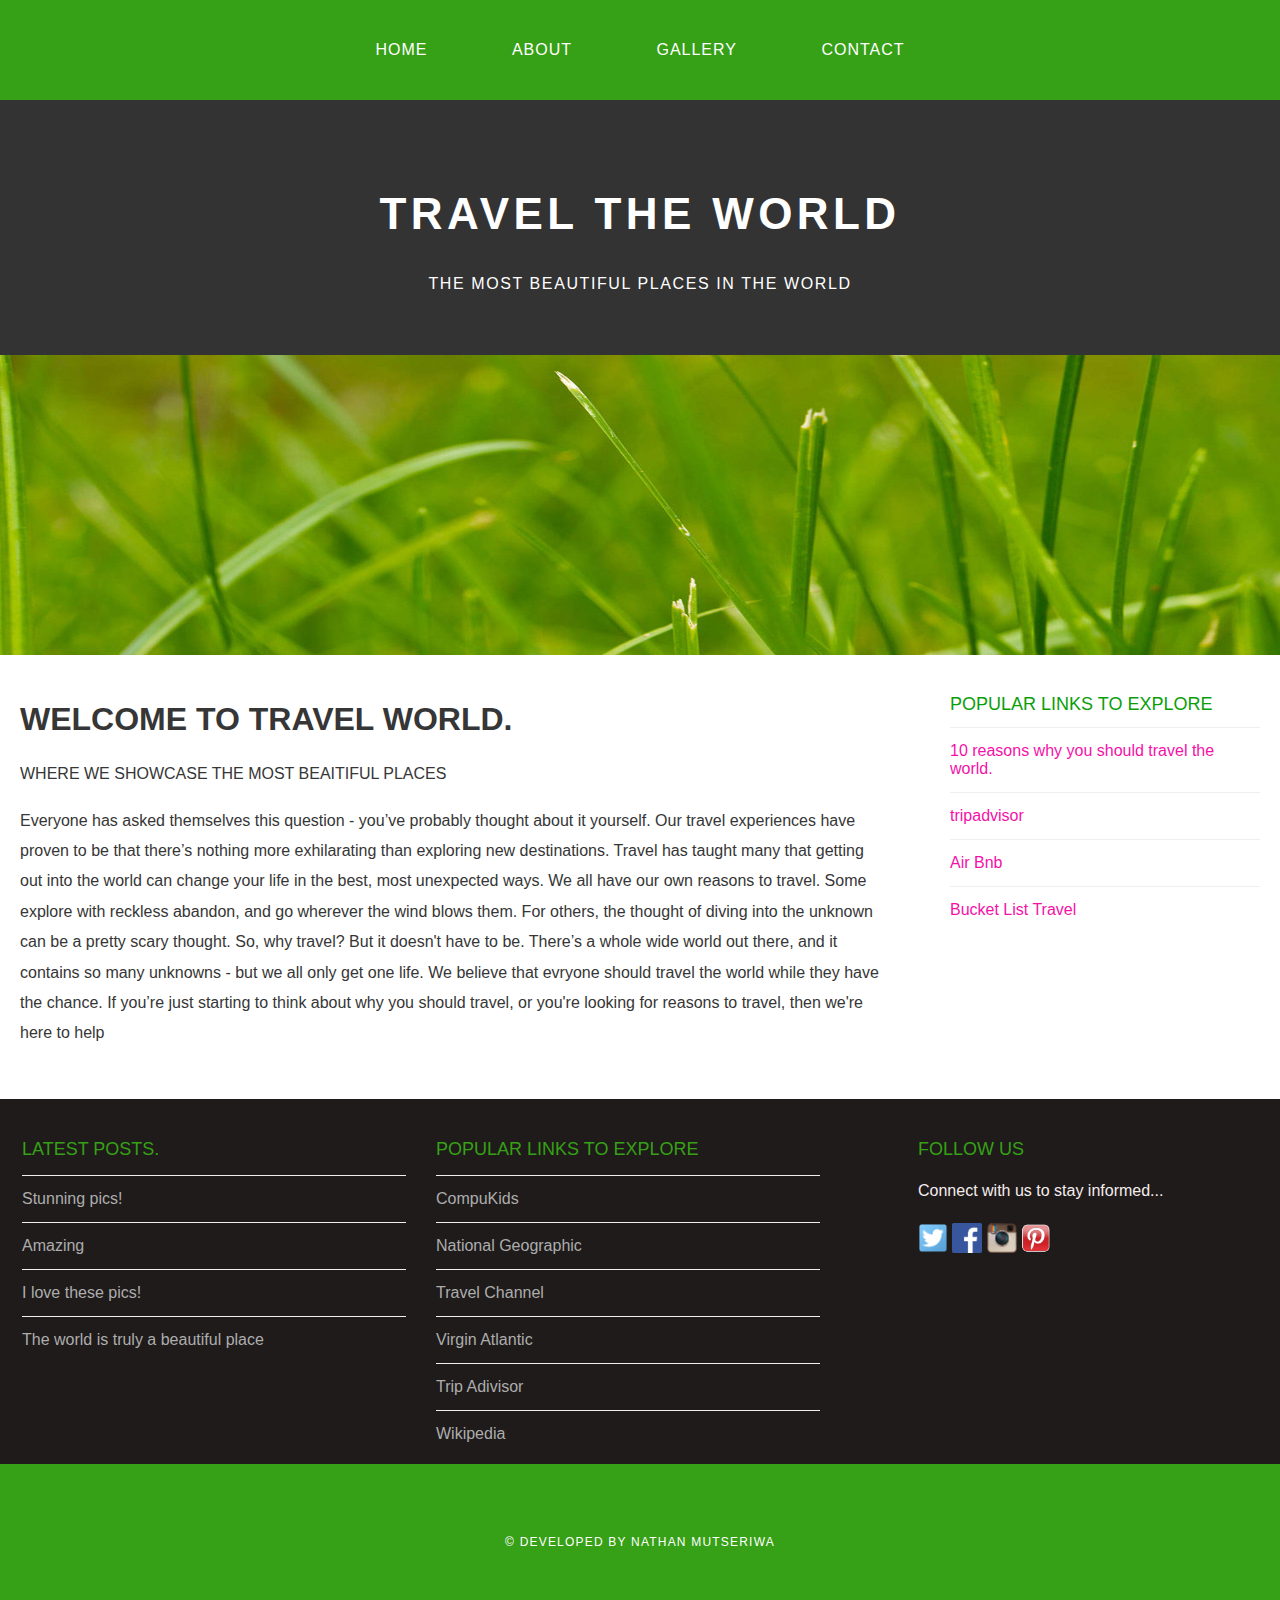
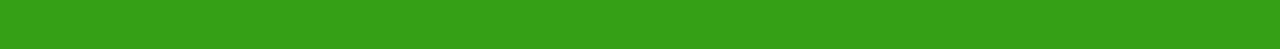
<file: index.html>
<!DOCTYPE html>
<html>
    <head>
        <title>Travel the world</title>
        <link rel="stylesheet" href="style.css"/>
    </head>

    <body>
<div id ="menu">
<ul>
    <li><a href="#">Home</a></li>
    <li><a href="about.html">About</a></li>
    <li><a href="gallery.html">Gallery</a></li>
    <li><a href="contact.html">Contact</a></li>
</ul>
</div>
<div id="header">
<h1>TRAVEL THE WORLD</h1>
<p>THE MOST BEAUTIFUL PLACES IN THE WORLD</p>
</div>
    </body>
    <div id="banner">
        <img src="images/pic01.jpg"/>

        <div id="page">
                <div id="content">
                    <h1>WELCOME TO TRAVEL WORLD.</h1>
                    <p>WHERE WE SHOWCASE THE MOST BEAITIFUL PLACES </p>
                    <p>Everyone has asked themselves this question - you’ve probably thought about it yourself. 
                        Our travel experiences have proven to be that there’s nothing more exhilarating than exploring new destinations.
                         Travel has taught many that getting out into the world can change your life in the best, most unexpected ways.
                        We all have our own reasons to travel.
                         Some explore with reckless abandon, 
                         and go wherever the wind blows them. For others,
                          the thought of diving into the unknown can be a pretty scary thought. 
                          So, why travel?
                        But it doesn't have to be.
                        There’s a whole wide world out there, and it contains 
                        so many unknowns - but we all only get one life. We believe that evryone
                         should travel the world while they have the chance. 
                         If you’re just starting to think about why you should travel, 
                         or you're looking for reasons to travel, then we're here to help</p>
                </div>
                    <div id="sidebar">
                        <h2>Popular Links to explore</h2>
                        <ul class="styled">
                        <li><a href ="https://www.smallerearth.com/uk/blog/10-reasons-why-you-should-travel-the-world">10 reasons why you should travel the world.</a></li>
                        <li><a href ="http://tripadvisor.com">tripadvisor</a></li>
                        <li><a href="https://www.google.com/url?sa=t&rct=j&q=&esrc=s&source=web&cd=&cad=rja&uact=8&ved=2ahUKEwi2kKLOyLruAhVmVRUIHSA8CykQ-TAoADAZegQIKRAB&url=http%3A%2F%2Fwww.airbnb.com%2F&usg=AOvVaw1dj7pbIIC0vnJKB3O2a01Q">Air Bnb</a></li>
                        <li><a href="https://www.google.com/url?sa=t&rct=j&q=&esrc=s&source=web&cd=&cad=rja&uact=8&ved=2ahUKEwizyKPzyLruAhVUoXEKHeFRDwMQFjAAegQIARAC&url=https%3A%2F%2Fwww.forbes.com%2Fsites%2Flaurabegleybloom%2F2019%2F09%2F04%2Fbucket-list-travel-the-top-50-places-in-the-world%2F&usg=AOvVaw2d34pAFEsExEVsdwJ7v6Sw">Bucket List Travel</a></li>
                        </ul>
                    </div>
        </div>
        <div id="footer">
            <div id="box1">
                <h2>Latest posts.</h2>
                <ul class="styled">
                <li><a href ="#">Stunning pics!</a></li>
                <li><a href ="#">Amazing</a></li>
                <li><a href ="#">I love these pics!</a></li>
                <li><a href ="#">The world is truly a beautiful place</a></li>
                </ul>
            </div>
            <div id="box2">
                <h2>Popular Links to explore</h2>
                <ul class="styled">
                    <li><a href="http://www.compukids.me">CompuKids</a></li>
                    <li><a href="http://www.nationalgeographic.com/">National Geographic</a></li>
                    <li><a href="http://www.travelchannel.com/">Travel Channel</a></li>
                    <li><a href="http://www.virgin-atlantic.com/us/en.html">Virgin Atlantic</a></li>
                    <li><a href="http://www.tripadvisor.com">Trip Adivisor</a></li>
                    <li><a href="https://en.wikipedia.org/wiki/Main_Page">Wikipedia</a></li>
                    </ul>
            </div>

            <div id="box3">
                <h2>Follow Us</h2>
<p>Connect with us to stay informed...</p>
<a href="#"><img src="images/twitter.png" style="width:30px ;height:30px"/></a>
<a href="#"><img src="images/facebook.png" style="width:30px; height:30px"/></a>
<a href="#"><img src="images/instagram.png" style="width:30px ;height:30px"/></a>
<a href="#"><img src="images/pinterest.png" style="width:30px ;height:30px"></a>
                        </ul>
            </div>

        </div>
        <div id="copyright">
            <p>&copy; Developed By Nathan Mutseriwa</p>
        </div>
        </body>
</html>
</file>
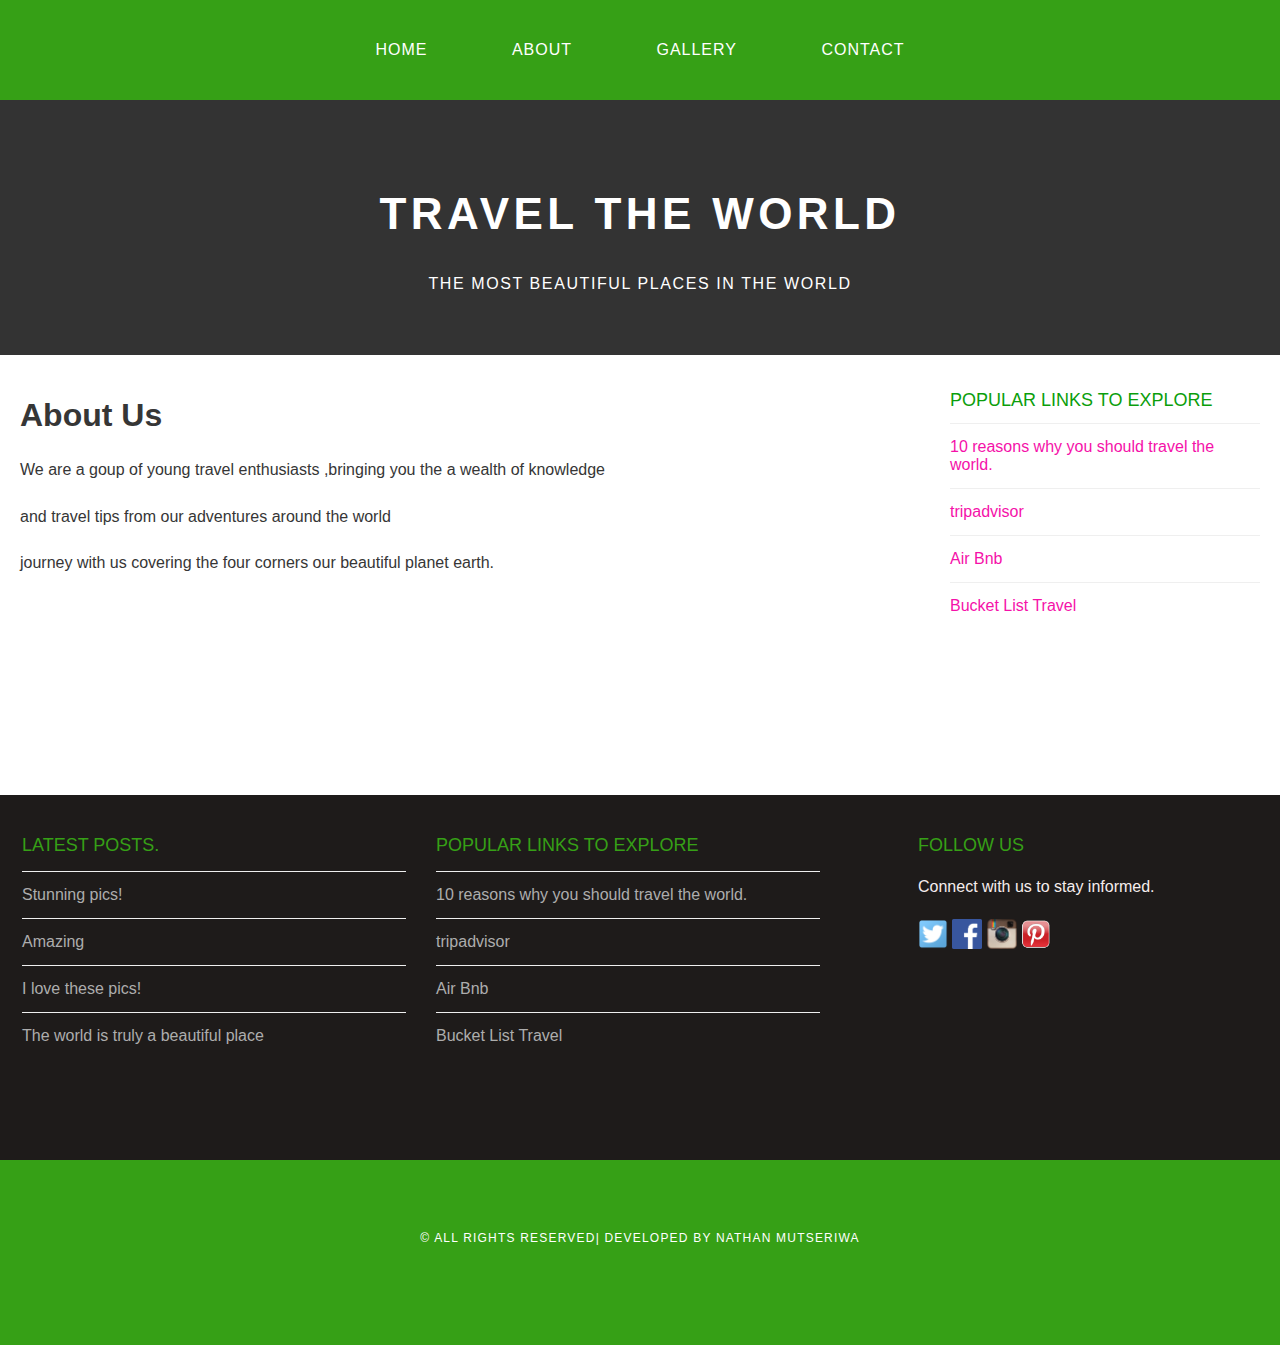
<file: about.html>
<!DOCTYPE html>
<html>
    <head>
        <title>About Us</title>
        <link rel="stylesheet" href="style.css"/>
    </head>

    <body>
<div id ="menu">
<ul>
    <li><a href="index.html">Home</a></li>
    <li><a href="about.html">About</a></li>
    <li><a href="gallery.html">Gallery</a></li>
    <li><a href="contact.html">Contact</a></li>
</ul>
</div>
<div id="header">
<h1>TRAVEL THE WORLD</h1>
<p>THE MOST BEAUTIFUL PLACES IN THE WORLD</p>
</div>
    </body>
    
        <div id="page">
                <div id="content">
                    <h1>About Us</h1>
                    <p>We are a goup of young travel enthusiasts ,bringing you the a wealth of knowledge</p>
                    <p>and travel tips from our adventures around the world </p>
                    <p>journey with us covering the four corners our beautiful planet earth.</p>
                </div>
                    <div id="sidebar">
                        <h2>Popular Links to explore</h2>
                        <ul class="styled">
                        <li><a href ="https://www.smallerearth.com/uk/blog/10-reasons-why-you-should-travel-the-world">10 reasons why you should travel the world.</a></li>
                        <li><a href ="http://tripadvisor.com">tripadvisor</a></li>
                        <li><a href="https://www.google.com/url?sa=t&rct=j&q=&esrc=s&source=web&cd=&cad=rja&uact=8&ved=2ahUKEwi2kKLOyLruAhVmVRUIHSA8CykQ-TAoADAZegQIKRAB&url=http%3A%2F%2Fwww.airbnb.com%2F&usg=AOvVaw1dj7pbIIC0vnJKB3O2a01Q">Air Bnb</a></li>
                        <li><a href="https://www.google.com/url?sa=t&rct=j&q=&esrc=s&source=web&cd=&cad=rja&uact=8&ved=2ahUKEwizyKPzyLruAhVUoXEKHeFRDwMQFjAAegQIARAC&url=https%3A%2F%2Fwww.forbes.com%2Fsites%2Flaurabegleybloom%2F2019%2F09%2F04%2Fbucket-list-travel-the-top-50-places-in-the-world%2F&usg=AOvVaw2d34pAFEsExEVsdwJ7v6Sw">Bucket List Travel</a></li>
                        </ul>
                    </div>
        </div>
        <div id="footer">
            <div id="box1">
                <h2>Latest posts.</h2>
                <ul class="styled">
                <li><a href ="#">Stunning pics!</a></li>
                <li><a href ="#">Amazing</a></li>
                <li><a href ="#">I love these pics!</a></li>
                <li><a href ="#">The world is truly a beautiful place</a></li>
                </ul>
            </div>
            <div id="box2">
                <h2>Popular Links to explore</h2>
                        <ul class="styled">
                        <li><a href ="https://www.smallerearth.com/uk/blog/10-reasons-why-you-should-travel-the-world">10 reasons why you should travel the world.</a></li>
                        <li><a href ="http://tripadvisor.com">tripadvisor</a></li>
                        <li><a href="https://www.google.com/url?sa=t&rct=j&q=&esrc=s&source=web&cd=&cad=rja&uact=8&ved=2ahUKEwi2kKLOyLruAhVmVRUIHSA8CykQ-TAoADAZegQIKRAB&url=http%3A%2F%2Fwww.airbnb.com%2F&usg=AOvVaw1dj7pbIIC0vnJKB3O2a01Q">Air Bnb</a></li>
                        <li><a href="https://www.google.com/url?sa=t&rct=j&q=&esrc=s&source=web&cd=&cad=rja&uact=8&ved=2ahUKEwizyKPzyLruAhVUoXEKHeFRDwMQFjAAegQIARAC&url=https%3A%2F%2Fwww.forbes.com%2Fsites%2Flaurabegleybloom%2F2019%2F09%2F04%2Fbucket-list-travel-the-top-50-places-in-the-world%2F&usg=AOvVaw2d34pAFEsExEVsdwJ7v6Sw">Bucket List Travel</a></li>
                        </ul>
            </div>
            <div id="box3">
                <h2>Follow us</h2>
                <p>Connect with us to stay informed.</p>
                        <ul class="styled">
                           <a href ="#"><img src="images/twitter.png" height="30"/></a>
                            <a href ="#"><img src="images/facebook.png" height="30"/></a>
                           <a href ="#"><img src="images/instagram.png" height="30"/></a>
                            <a href ="#"><img src="images/pinterest.png" height="30"/></a>
                        </ul>
            </div>
        </div>
        <div id="copyright">
            <p>&copy; All Rights Reserved| Developed By Nathan Mutseriwa</p>
        </div>
        </body>
</html>
</file>
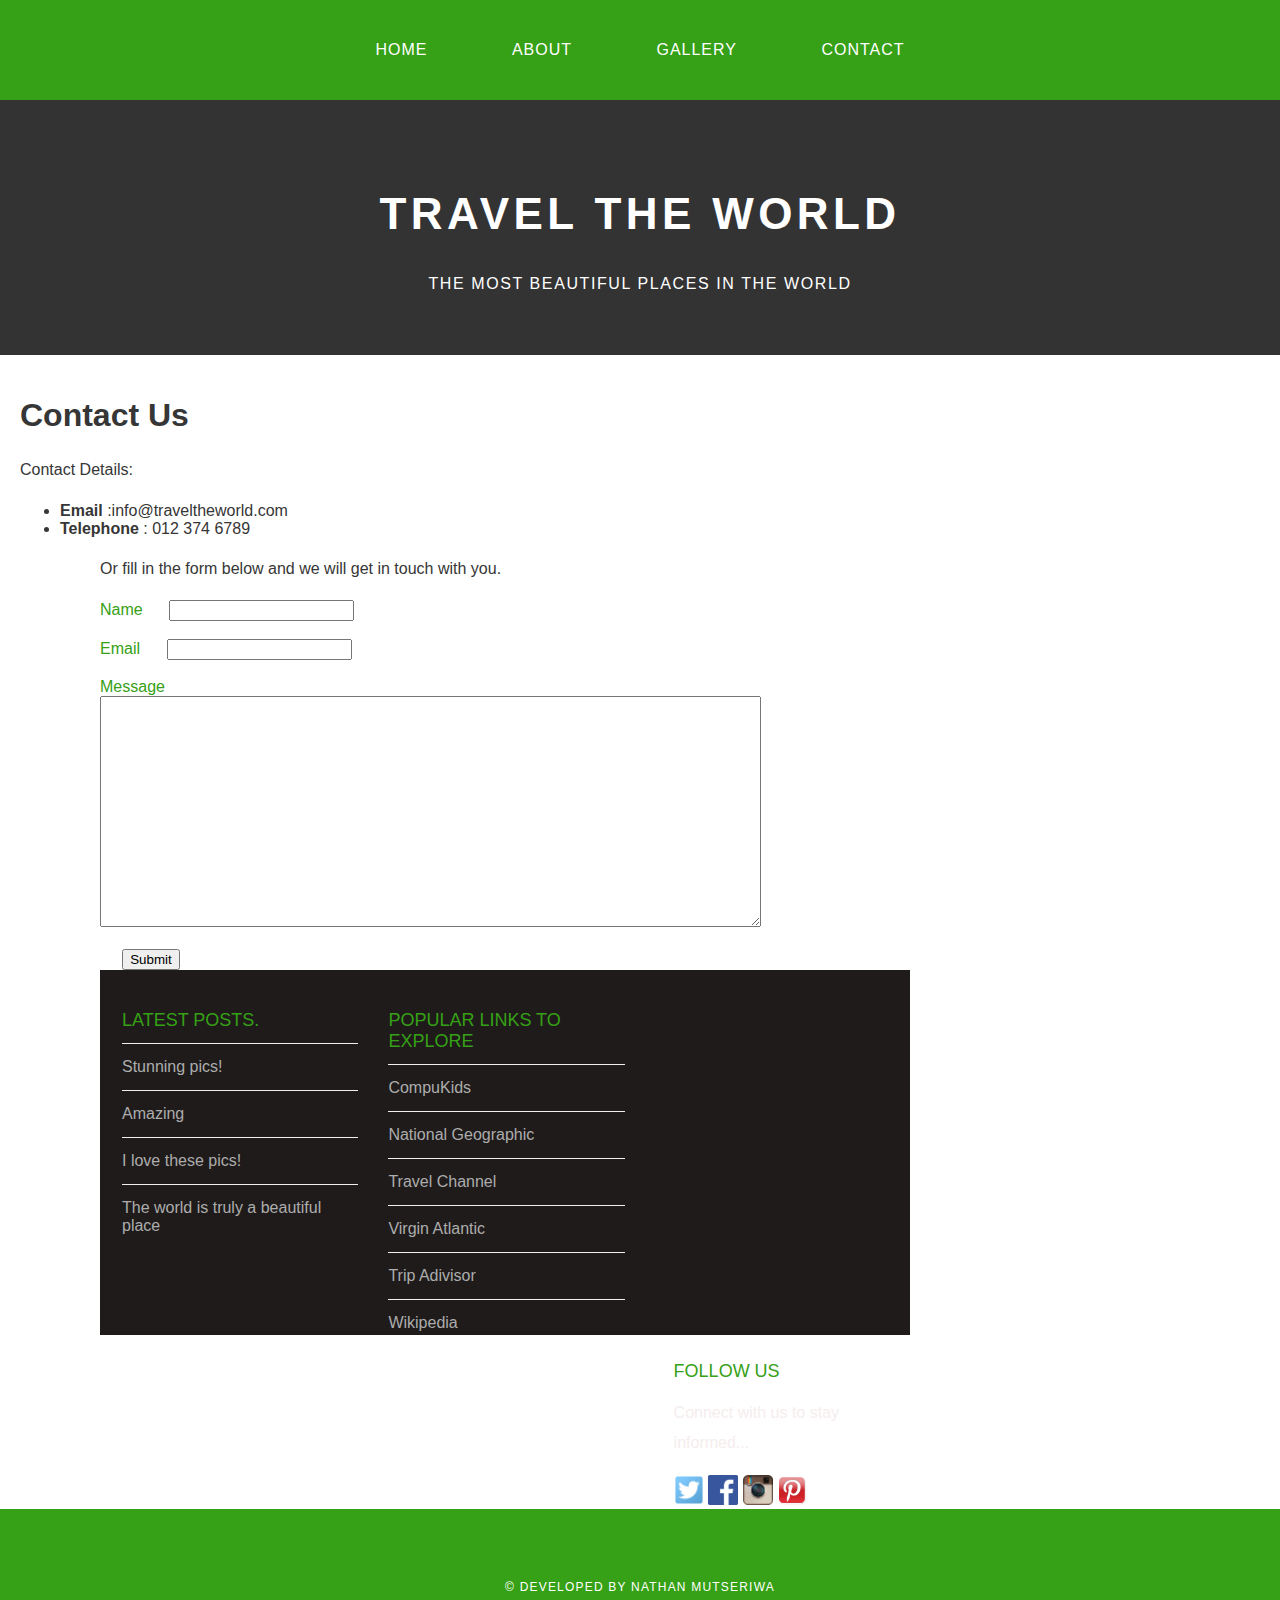
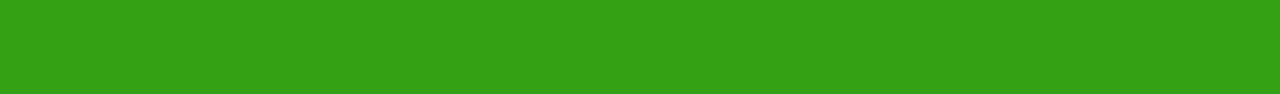
<file: contact.html>
<!DOCTYPE html>
<html>
    <head>
        <title>Contact us</title>
        <link rel="stylesheet" href="style.css"/>
    </head>

    <body>
<div id ="menu">
<ul>
    <li><a href="index.html">Home</a></li>
    <li><a href="about.html">About</a></li>
    <li><a href="gallery.html">Gallery</a></li>
    <li><a href="#">Contact</a></li>
</ul>
</div>
<div id="header">
<h1>TRAVEL THE WORLD</h1>
<p>THE MOST BEAUTIFUL PLACES IN THE WORLD</p>
</div>
    </body>
 
        <div id="page">
                <div id="content">
                    <h1>Contact Us</h1>
                    <p>Contact Details:</p>
                    <ul class="styled1">
                        <li><strong>Email </strong><Email/>   :info@traveltheworld.com</li>
                        <li><strong>Telephone </strong>: 012 374 6789</li>
                        <ul>
                    <p>Or fill in the form below and we will get in touch with you.
                    </p>
                    <form>
                        Name &nbsp;&nbsp;&nbsp;&nbsp;&nbsp;<input type="text"/> <br/> <br/>
                        Email &nbsp;&nbsp;&nbsp;&nbsp;&nbsp;<input type="text"/> <br/><br/>
                        Message<br> <textarea cols="80" rows="15"></textarea><br/><br/>
                        &nbsp;&nbsp;&nbsp;&nbsp;&nbsp;<input type="submit" value="Submit"/> 
                    </form>

        <div id="footer">
            <div id="box1">
                <h2>Latest posts.</h2>
                <ul class="styled">
                <li><a href ="#">Stunning pics!</a></li>
                <li><a href ="#">Amazing</a></li>
                <li><a href ="#">I love these pics!</a></li>
                <li><a href ="#">The world is truly a beautiful place</a></li>
                </ul>
            </div>
            <div id="box2">
                <h2>Popular Links to explore</h2>
                <ul class="styled">
                    <li><a href="http://www.compukids.me">CompuKids</a></li>
                    <li><a href="http://www.nationalgeographic.com/">National Geographic</a></li>
                    <li><a href="http://www.travelchannel.com/">Travel Channel</a></li>
                    <li><a href="http://www.virgin-atlantic.com/us/en.html">Virgin Atlantic</a></li>
                    <li><a href="http://www.tripadvisor.com">Trip Adivisor</a></li>
                    <li><a href="https://en.wikipedia.org/wiki/Main_Page">Wikipedia</a></li>
                    </ul>
            </div>
            <div id="box3">
                <h2>Follow Us</h2>
<p>Connect with us to stay informed...</p>
<a href="#"><img src="images/twitter.png" style="width:30px ;height:30px"/></a>
<a href="#"><img src="images/facebook.png" style="width:30px; height:30px"/></a>
<a href="#"><img src="images/instagram.png" style="width:30px ;height:30px"/></a>
<a href="#"><img src="images/pinterest.png" style="width:30px ;height:30px"></a>
                        </ul>
            </div>

        </div>
        <div id="copyright">
            <p>&copy; Developed By Nathan Mutseriwa</p>
        </div>
        </body>
</html>
</file>
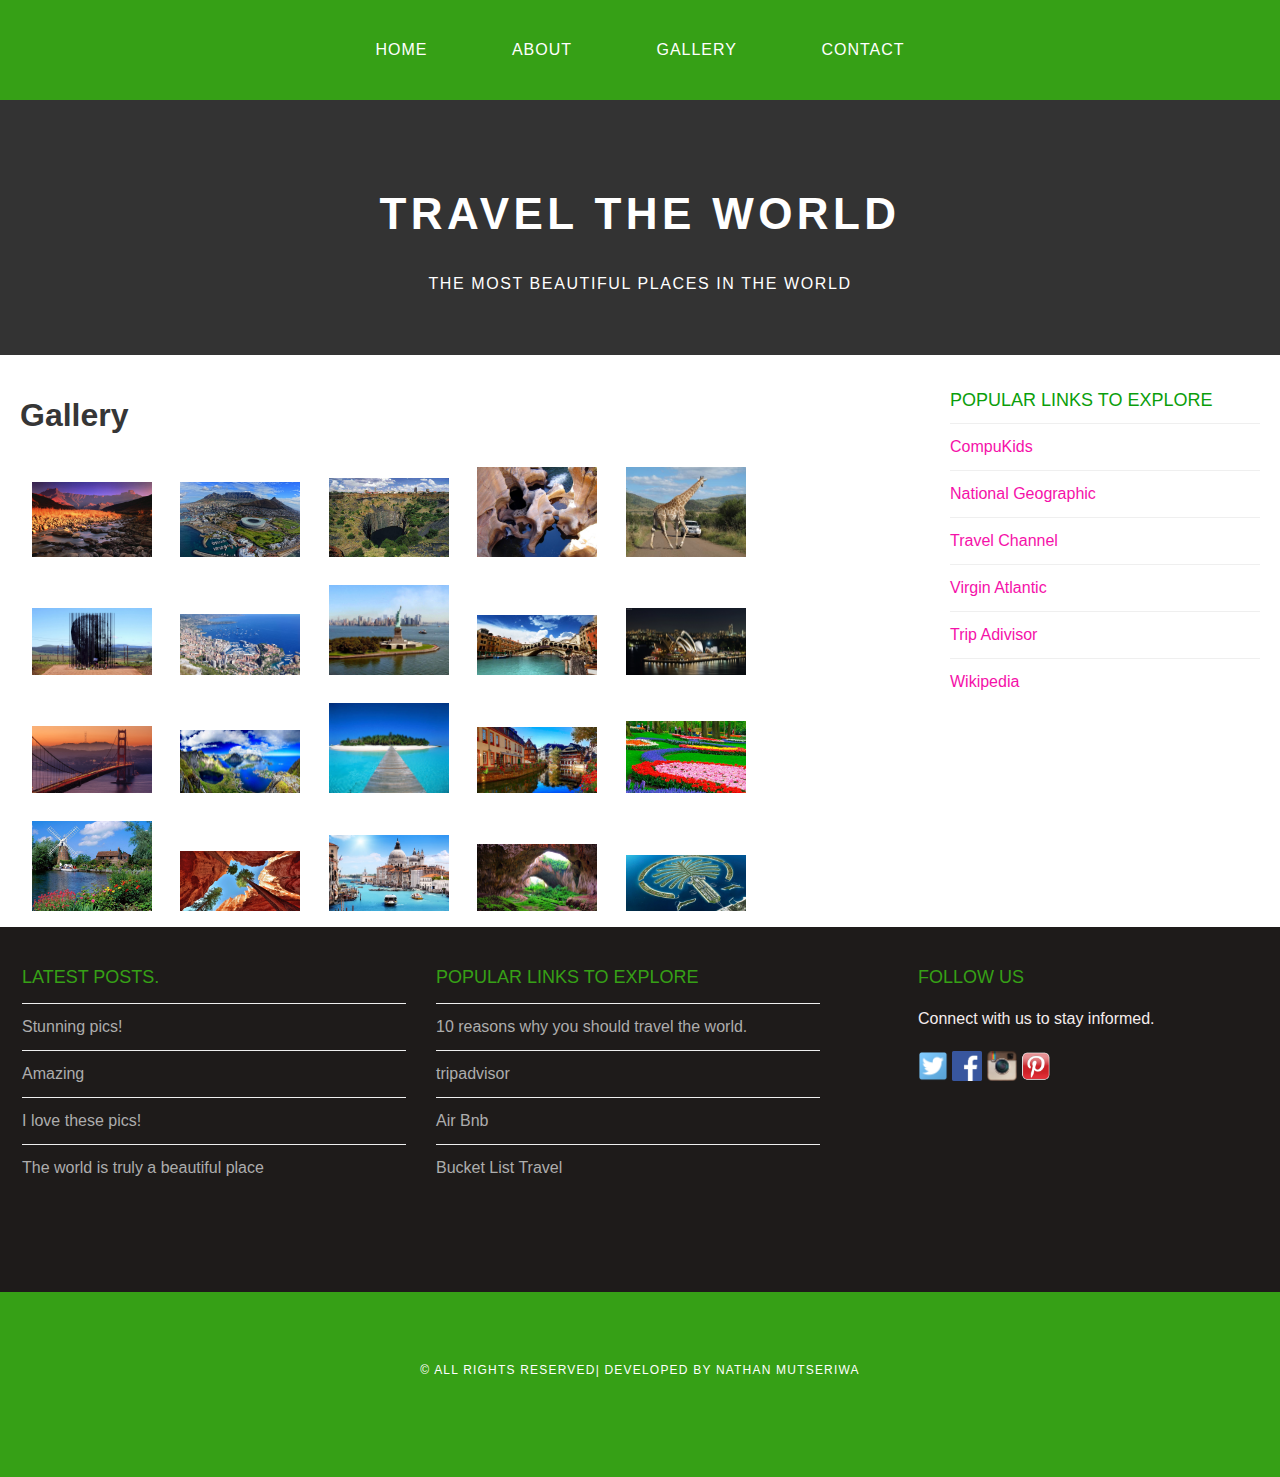
<file: gallery.html>
<!DOCTYPE html>
<html>
    <head>
        <title>Gallery</title>
        <link rel="stylesheet" href="style.css"/>
    </head>

    <body>
<div id ="menu">
<ul>
    <li><a href="index.html">Home</a></li>
    <li><a href="about.html">About</a></li>
    <li><a href="#">Gallery</a></li>
    <li><a href="contact.html">Contact</a></li>
</ul>
</div>
<div id="header">
<h1>TRAVEL THE WORLD</h1>
<p>THE MOST BEAUTIFUL PLACES IN THE WORLD</p>
</div>
    </body>
    
        <div id="page">
                <div id="content">
                    <h1>Gallery</h1>
                   <div id="gallery">
                       <img src="images/pic1.jpg"/>
                       <img src="images/pic2.jpg"/>
                       <img src="images/pic3.jpg"/>
                       <img src="images/pic4.jpg"/>
                       <img src="images/pic5.jpg"/>
                       <img src="images/pic6.jpg"/>
                       <img src="images/pic7.jpg"/>
                       <img src="images/pic8.jpg"/>
                       <img src="images/pic9.jpg"/>
                       <img src="images/pic10.jpg"/>
                       <img src="images/pic11.jpg"/>
                       <img src="images/pic12.jpg"/>
                       <img src="images/pic13.jpg"/>
                       <img src="images/pic14.jpg"/>
                       <img src="images/pic15.jpg"/>
                       <img src="images/pic16.jpg"/>
                       <img src="images/pic17.jpg"/>
                       <img src="images/pic18.jpg"/>
                       <img src="images/pic19.jpg"/>
                       <img src="images/pic20.jpg"/>


                   </div>
                </div>
                    <div id="sidebar">
                        <h2>Popular Links to explore</h2>
                        <ul class="styled">
                            <li><a href="http://www.compukids.me">CompuKids</a></li>
                            <li><a href="http://www.nationalgeographic.com/">National Geographic</a></li>
                            <li><a href="http://www.travelchannel.com/">Travel Channel</a></li>
                            <li><a href="http://www.virgin-atlantic.com/us/en.html">Virgin Atlantic</a></li>
                            <li><a href="http://www.tripadvisor.com">Trip Adivisor</a></li>
                            <li><a href="https://en.wikipedia.org/wiki/Main_Page">Wikipedia</a></li>
                            </ul>
                    </div>
        </div>
        <div id="footer">
            <div id="box1">
                <h2>Latest posts.</h2>
                <ul class="styled">
                <li><a href ="#">Stunning pics!</a></li>
                <li><a href ="#">Amazing</a></li>
                <li><a href ="#">I love these pics!</a></li>
                <li><a href ="#">The world is truly a beautiful place</a></li>
                </ul>
            </div>
            <div id="box2">
                <h2>Popular Links to explore</h2>
                        <ul class="styled">
                        <li><a href ="https://www.smallerearth.com/uk/blog/10-reasons-why-you-should-travel-the-world">10 reasons why you should travel the world.</a></li>
                        <li><a href ="http://tripadvisor.com">tripadvisor</a></li>
                        <li><a href="https://www.google.com/url?sa=t&rct=j&q=&esrc=s&source=web&cd=&cad=rja&uact=8&ved=2ahUKEwi2kKLOyLruAhVmVRUIHSA8CykQ-TAoADAZegQIKRAB&url=http%3A%2F%2Fwww.airbnb.com%2F&usg=AOvVaw1dj7pbIIC0vnJKB3O2a01Q">Air Bnb</a></li>
                        <li><a href="https://www.google.com/url?sa=t&rct=j&q=&esrc=s&source=web&cd=&cad=rja&uact=8&ved=2ahUKEwizyKPzyLruAhVUoXEKHeFRDwMQFjAAegQIARAC&url=https%3A%2F%2Fwww.forbes.com%2Fsites%2Flaurabegleybloom%2F2019%2F09%2F04%2Fbucket-list-travel-the-top-50-places-in-the-world%2F&usg=AOvVaw2d34pAFEsExEVsdwJ7v6Sw">Bucket List Travel</a></li>
                        </ul>
            </div>
            <div id="box3">
                <h2>Follow us</h2>
                <p>Connect with us to stay informed.</p>
                        <ul class="styled">
                           <a href ="#"><img src="images/twitter.png" height="30"/></a>
                            <a href ="#"><img src="images/facebook.png" height="30"/></a>
                           <a href ="#"><img src="images/instagram.png" height="30"/></a>
                            <a href ="#"><img src="images/pinterest.png" height="30"/></a>
                        </ul>
            </div>
        </div>
        <div id="copyright">
            <p>&copy; All Rights Reserved| Developed By Nathan Mutseriwa</p>
        </div>
        </body>
</html>
</file>
<file: style.css>
/**********************Universal Styles********************/
body{
    margin:0;
    padding:0;
    background-color:#ffffff;
    font-family: 'Raleway' , sans-serif;
    font-size:16px;
    font-weight: 400;
    color:#363636;
}

p{
    line-height:190%;
}
a{
    text-decoration: none;
    color:#f511a9;
}
/**********************Menu********************/
#menu{
    background-color: #36a016;;
    height:100px;
 }

 #menu ul{
     margin:0;
     padding:0;
     list-style: none;
     text-align: center;
 }

 #menu li{
     display:inline-block;
 }

 #menu a{
     letter-spacing: 1px;
     text-decoration: none;
     text-align:center;
     text-transform: uppercase;
     font-family: 16px;
     line-height:100px;
     color:#ffffff;

     padding: 0 40px;
     border:none;
     display: block;
 }

 #menu a:hover{
     background-color: #d3dfdc;
    
 }
/**********************HEADER********************/
#header{
    padding: 60px 0px 40px 0;
    background-color: #333333;
    text-align:center;   
}

#header h1{
    letter-spacing: 0.1em;
    font-size: 44px;
    color: #ffffff;
}

#header p{
    letter-spacing:0.1em;
    color:#ffffff;
}
/**********************Banner********************/
#banner {
    height:300px;  
}

#banner img{
    width: 100%;
    height: 300px;
}
/**********************Page********************/
#page {
    min-height: 400px;
    padding: 20px;
}

#page h2{
    margin-bottom: 12px;
    text-transform:uppercase ;
    font-weight: 400;
    font-size: 18px;
    color:rgb(11, 158, 11); 
}

/**********************content********************/
#content{
    float:left;
    width: 70%;

}
/**********************sidebar********************/
#sidebar{
    float:right;
    width: 25%;
}
/**********************LISTS********************/
ul.styled{
margin:0;
padding: 0;
list-style-type:none ;
}
ul.styled li{
    border-top: solid 1px #efefef;
   padding: 14px 0;
} 
/**********************footer*******************/

#footer {
    width :100%;
    height :340px;
    background-color: #1e1b1a;
    padding-top:25px;
    padding-left:22px;
    clear:both;
}

#footer h2{
    font-size: 18px;
    font-weight: 400;
    text-transform: uppercase;
    color:#36a016;;
}

#footer p{
    color:#f5eded;
}

#footer a{
    color:#adadad;
}

#box1{
    float: left;
    width: 30%;
    padding-right: 30px;
}

#box2{
    float: left;
    width: 30%;
    padding-right: 30px;
}
#box3{
    float: right;
    width: 30%;
    padding-left: 30px;
}
/**********************Copyright*******************/
#copyright{
    widows: 100%;
    height:130px;
    text-align:center;
    background-color: #36a016;
    padding-top:55px;
    clear:both;
}

#copyright p{
    font-size:12px;
    letter-spacing:0.1em;
    text-transform:uppercase;
    color:#ffffff;
}
 /**********************Gallery*******************/
 #gallery img{
width:120px;
margin:12px;
-moz-transition: -moz transform 0.5s ease-in;
-webkit-transition: -webkit-transform 0.5s ease-in; 
-o-transition: -o-transform 0.5s ease in;
}

#gallery img:hover{
    -moz-transform: scale(3);
    -webkit-transform: scale(3);
    -o-transform:scale(3);
}
form{
    color: #36a016;;
    font-family: 'Segoe UI', Tahoma, Geneva, Verdana, sans-serif;
    font-weight: 200;
}
</file>
